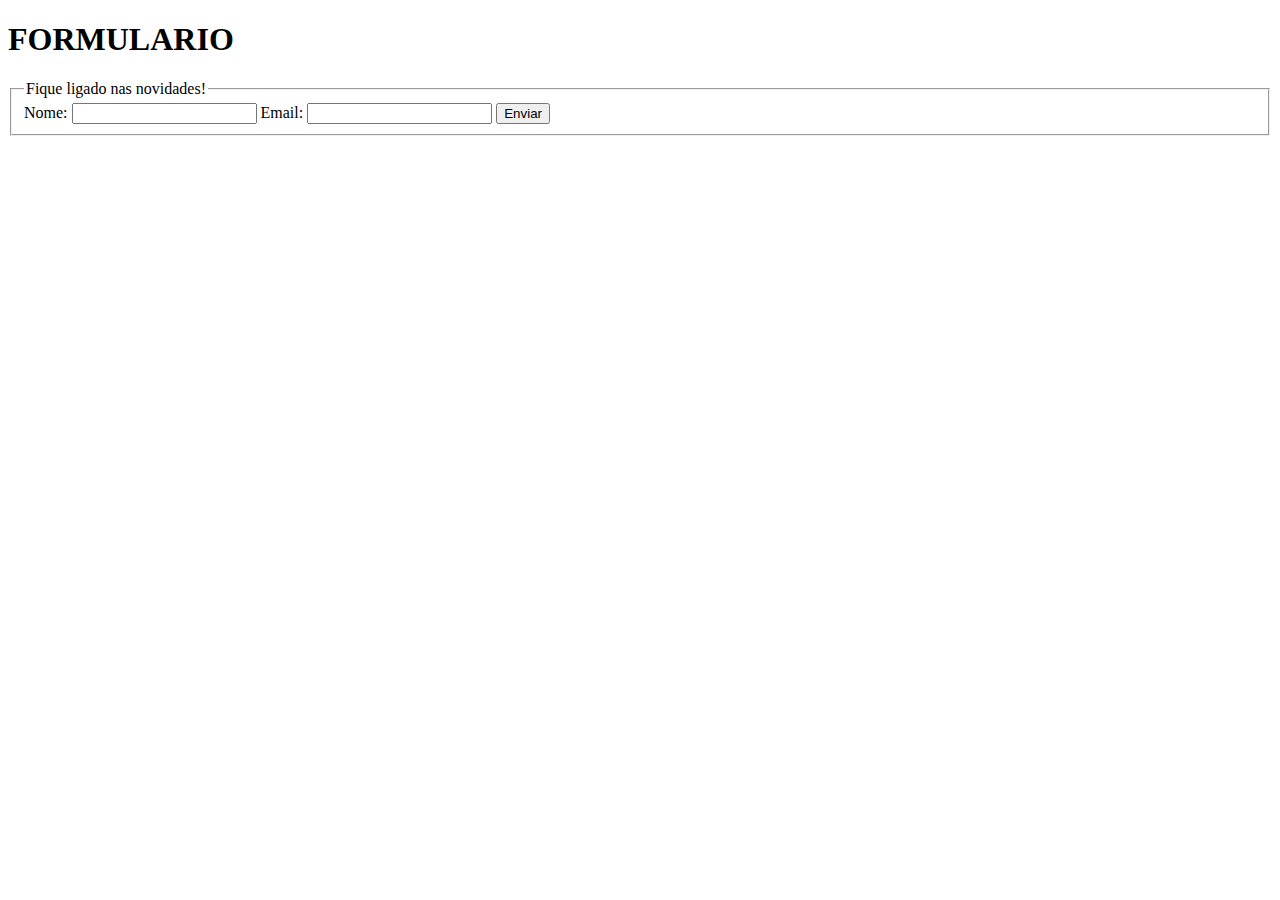
<file: form.html>
<!DOCTYPE html>
<html lang="en">
<head>
    <meta charset="UTF-8">
    <meta http-equiv="X-UA-Compatible" content="IE=edge">
    <meta name="viewport" content="width=device-width, initial-scale=1.0">
    <title>Tag envio de formulário</title>
</head>
<body>
    <h1>FORMULARIO</h1>

    <form action="" id="theForm">
        <fieldset>
            <legend>Fique ligado nas novidades!</legend>
            <label for="name">Nome:</label>
            <input type="text" id="name" name="name">
            <label for="email">Email:</label>
            <input type="email" name="email" id="email">
            <button type="submit" id="form-btn">Enviar</button>
        </fieldset>
    </form>
</body>
<script src="/script.js"></script>
</html>
</file>
